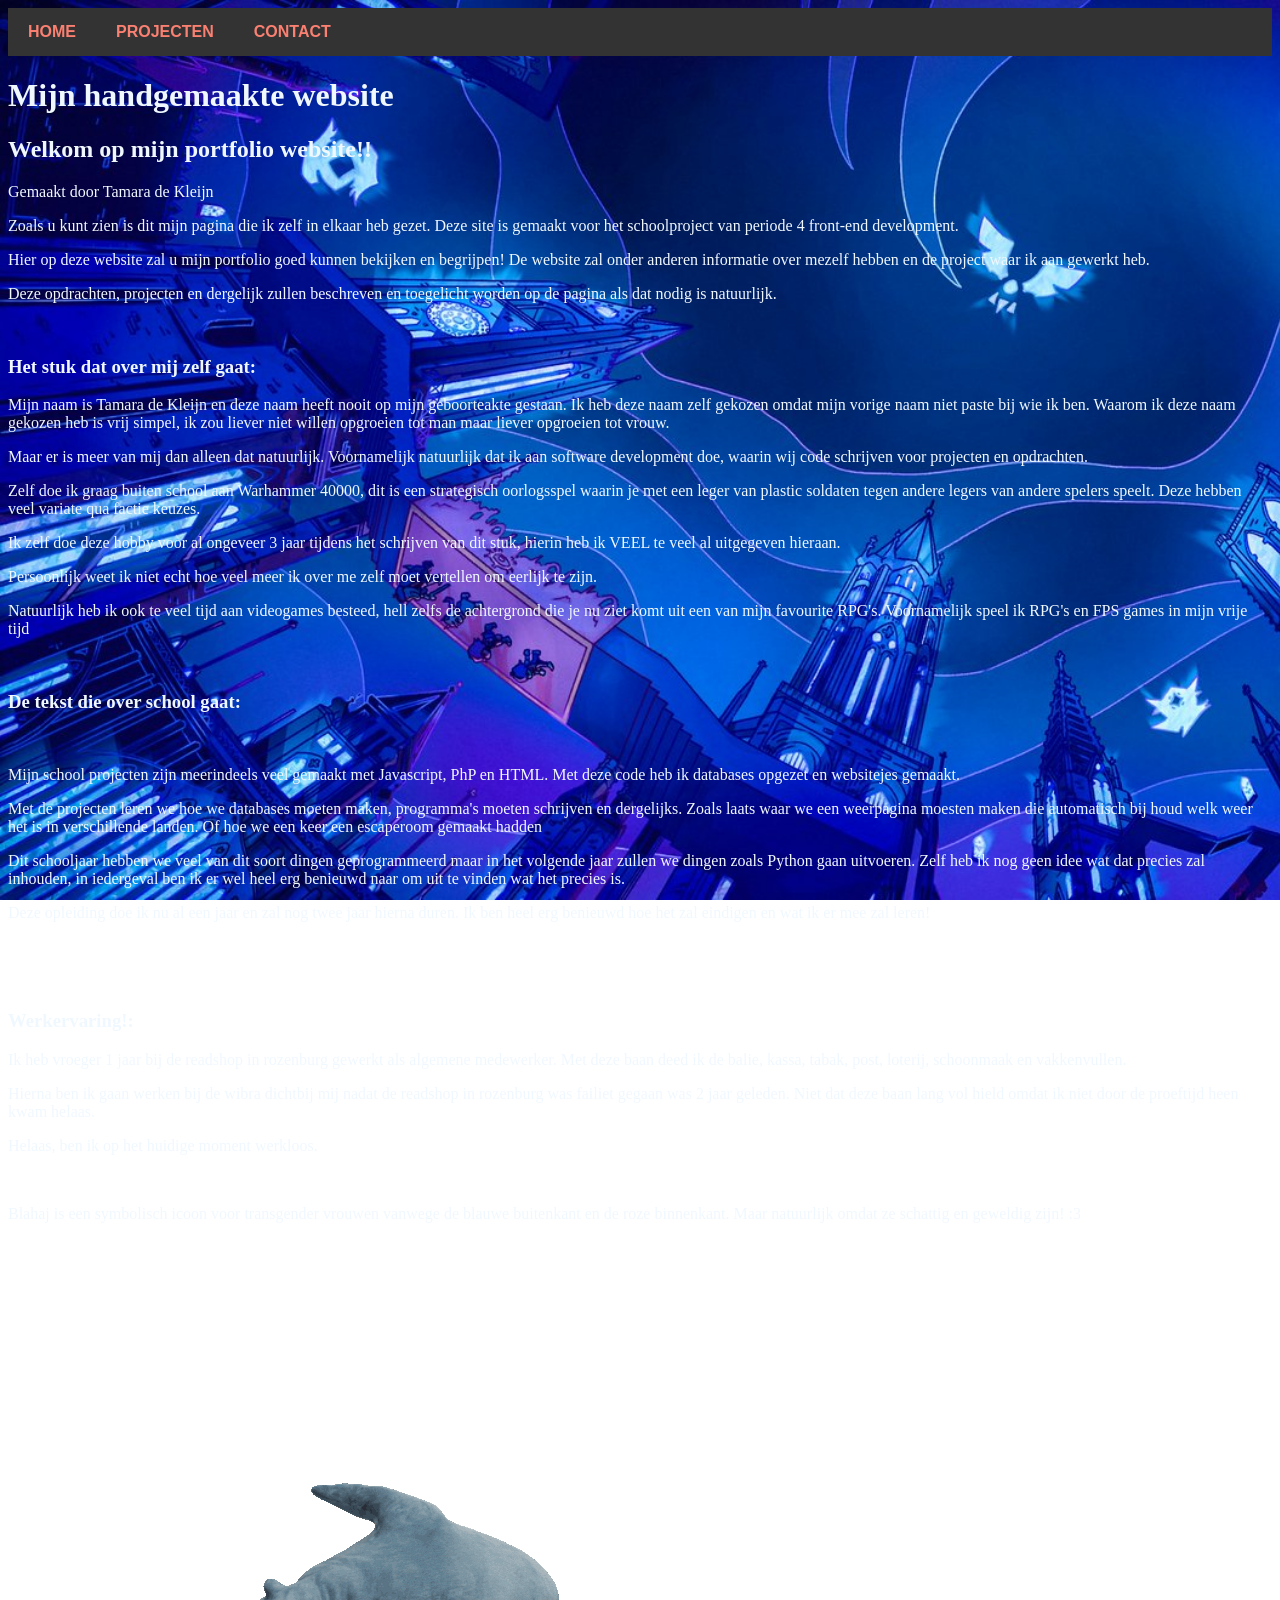
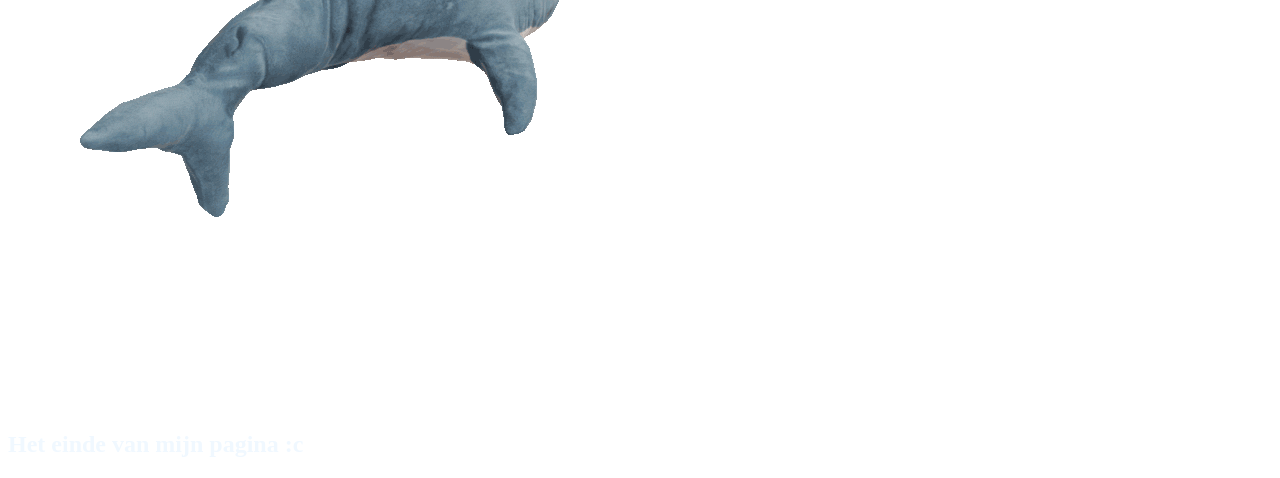
<file: Front-end/index.html>
<!DOCTYPE html>
<html lang="nl">
<head>
    <meta charset="UTF-8">
    <meta name="viewport" content="width=device-width, initial-scale=1.0">
    <title>Hamburger Menu</title>
    <link rel="stylesheet" href="style.css">
</head>
<body>
    <nav>
        <input type="checkbox" id="menu-toggle">
        <label for="menu-toggle"></label>
        <ul>
            <li><a href="index.html">Home</a></li>
            <li><a href="Projecten.html">Projecten</a></li>
            
            <li><a href="Contact.html">Contact</a></li>
        </ul>
    </nav>


    <header>
        <h1>Mijn handgemaakte website</h1>
    </header>

    <article><h2>Welkom op mijn portfolio website!!</h2>
        <p>Gemaakt door Tamara de Kleijn</p>
    </article>

    <main><p>Zoals u kunt zien is dit mijn pagina die ik zelf in elkaar heb gezet. Deze site is gemaakt voor het schoolproject van periode 4 front-end development.</p>
        <p>Hier op deze website zal u mijn portfolio goed kunnen bekijken en begrijpen! De website zal onder anderen informatie over mezelf hebben en de project waar ik aan gewerkt heb.</p>
        <p>Deze opdrachten, projecten en dergelijk zullen beschreven en toegelicht worden op de pagina als dat nodig is natuurlijk.</p>
        
    <br><h3>Het stuk dat over mij zelf gaat:</h3>
    <p>Mijn naam is Tamara de Kleijn en deze naam heeft nooit op mijn geboorteakte gestaan. Ik heb deze naam zelf gekozen omdat mijn vorige naam niet paste bij wie ik ben.
        Waarom ik deze naam gekozen heb is vrij simpel, ik zou liever niet willen opgroeien tot man maar liever opgroeien tot vrouw. </p>
        <p>Maar er is meer van mij dan alleen dat natuurlijk. Voornamelijk natuurlijk dat ik aan software development doe, waarin wij code schrijven voor projecten en opdrachten.</p>
        <p>Zelf doe ik graag buiten school aan Warhammer 40000, dit is een strategisch oorlogsspel waarin je met een leger van plastic soldaten tegen andere legers van andere spelers speelt. Deze hebben veel variate qua factie keuzes.</p>
        <p>Ik zelf doe deze hobby voor al ongeveer 3 jaar tijdens het schrijven van dit stuk, hierin heb ik VEEL te veel al uitgegeven hieraan.</p>
        <p>Persoonlijk weet ik niet echt hoe veel meer ik over me zelf moet vertellen om eerlijk te zijn.</p>
        <p>Natuurlijk heb ik ook te veel tijd aan videogames besteed, hell zelfs de achtergrond die je nu ziet komt uit een van mijn favourite RPG's. Voornamelijk speel ik RPG's en FPS games in mijn vrije tijd</p>
        
<br>
        <h3>De tekst die over school gaat:</h3>
        <br><p>Mijn school projecten zijn meerindeels veel gemaakt met Javascript, PhP en HTML. Met deze code heb ik databases opgezet en websitejes gemaakt.</p>
        <p>Met de projecten leren we hoe we databases moeten maken, programma's moeten schrijven en dergelijks. Zoals laats waar we een weerpagina moesten maken die automatisch bij houd welk weer het is in verschillende landen. Of hoe we een keer een escaperoom gemaakt hadden</p>
        <p>Dit schooljaar hebben we veel van dit soort dingen geprogrammeerd maar in het volgende jaar zullen we dingen zoals Python gaan uitvoeren. Zelf heb ik nog geen idee wat dat precies zal inhouden, in iedergeval ben ik er wel heel erg benieuwd naar om uit te vinden wat het precies is.</p>
        <p>Deze opleiding doe ik nu al een jaar en zal nog twee jaar hierna duren. Ik ben heel erg benieuwd hoe het zal eindigen en wat ik er mee zal leren!</p>



        <br><br><br><h3>Werkervaring!:</h3>
        <p>Ik heb vroeger 1 jaar bij de readshop in rozenburg gewerkt als algemene medewerker. Met deze baan deed ik de balie, kassa, tabak, post, loterij, schoonmaak en vakkenvullen. </p>
        <p>Hierna ben ik gaan werken bij de wibra dichtbij mij nadat de readshop in rozenburg was failiet gegaan was 2 jaar geleden. Niet dat deze baan lang vol hield omdat ik niet door de proeftijd heen kwam helaas.</p>
        <p>Helaas, ben ik op het huidige moment werkloos.</p>
    </main>




    <br><p>Blahaj is een symbolisch icoon voor transgender vrouwen vanwege de blauwe buitenkant en de roze binnenkant. Maar natuurlijk omdat ze schattig en geweldig zijn! :3</p>
    


<img src="img/lara-hughes-blahaj-spin-compressed.gif" alt="Blahaj" name="Blahaj">


    <footer>
        <h2>Het einde van mijn pagina :c</h2>

    </footer>
</body>
</html>
</file>
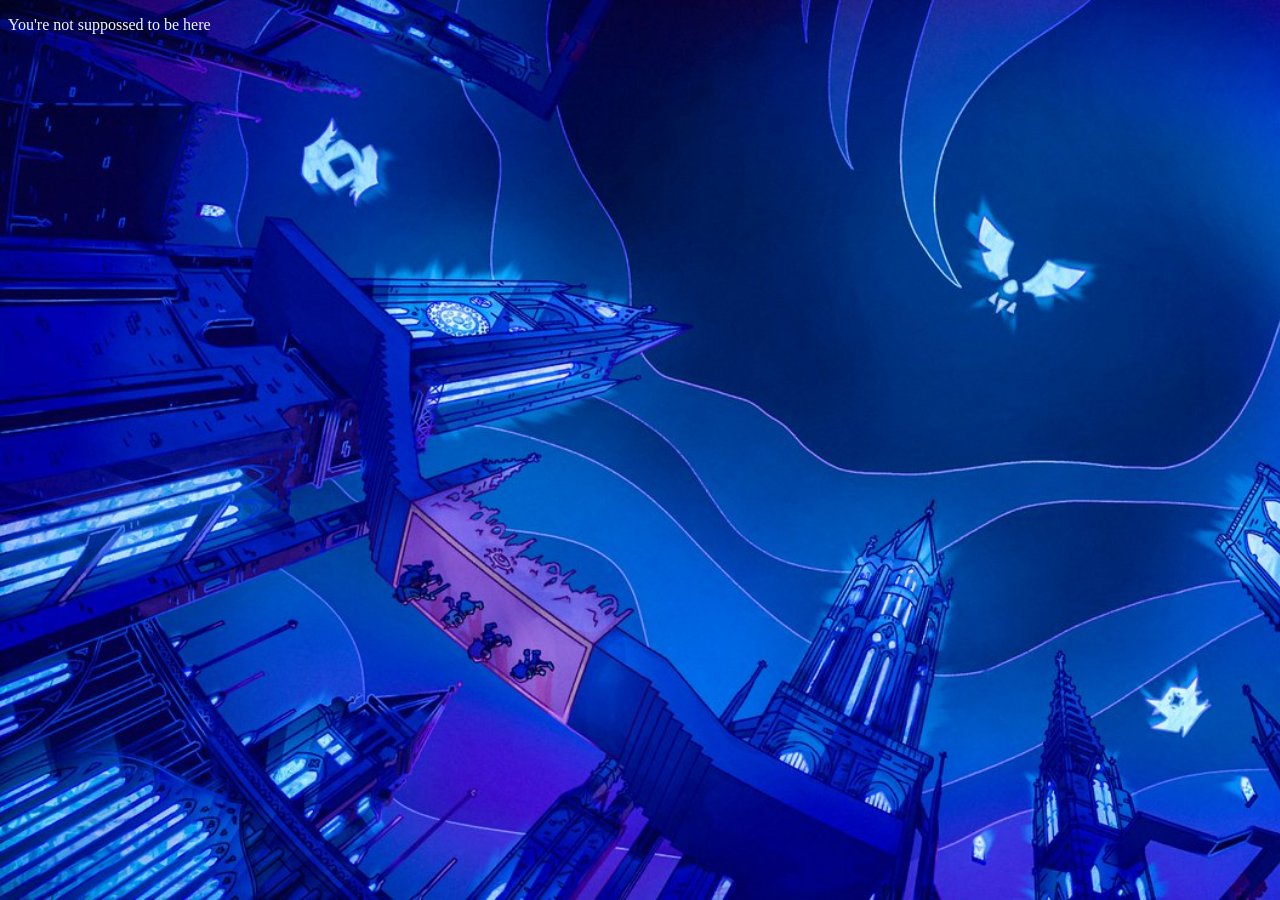
<file: Front-end/404pagina.html>
<!DOCTYPE html>
<html lang="en">
<head>
    <meta charset="UTF-8">
    <meta name="viewport" content="width=device-width, initial-scale=1.0">
    <link rel="stylesheet" href="style.css">
    <title>Document</title>
</head>
<body>
    <p>You're not suppossed to be here</p>
</body>
</html>
</file>
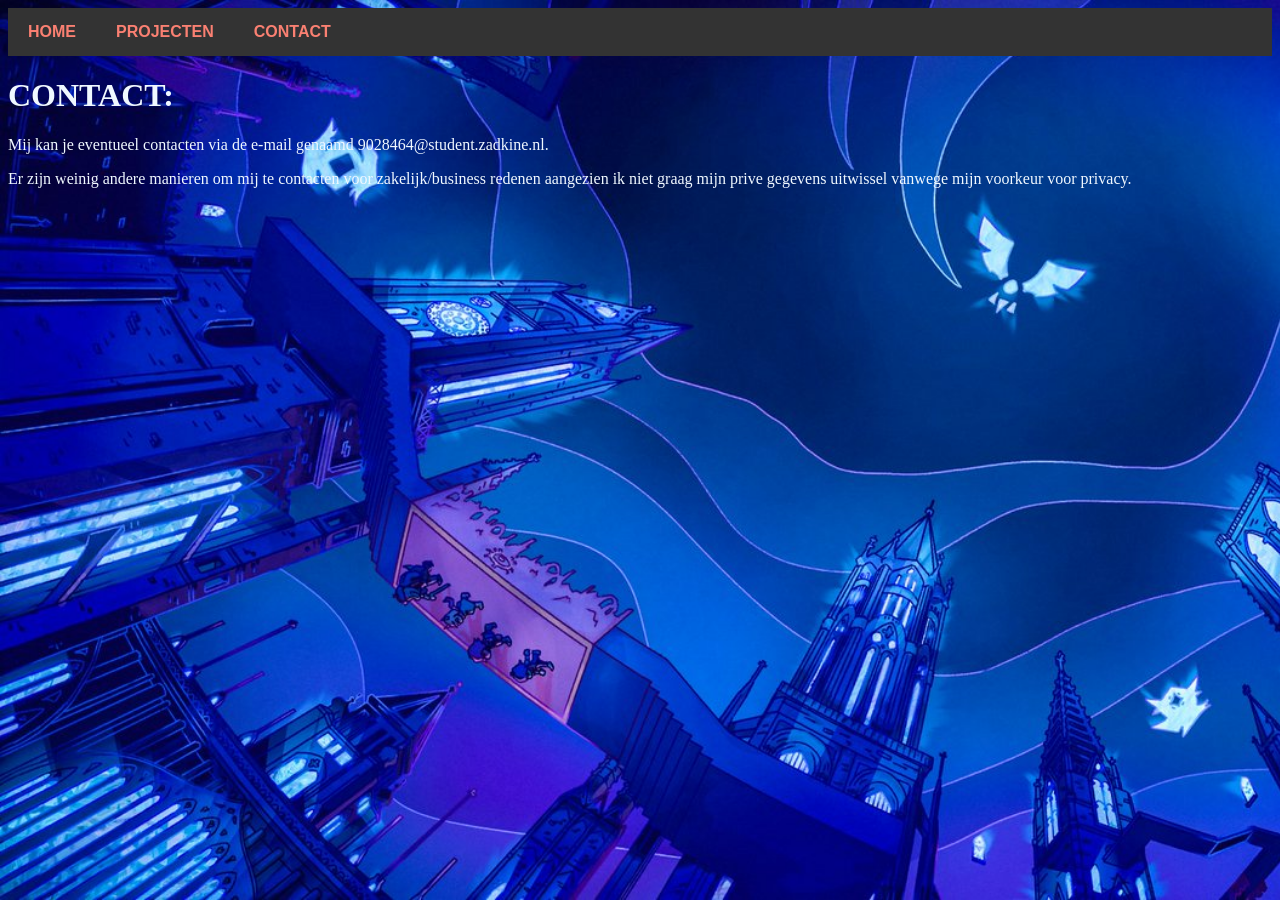
<file: Front-end/Contact.html>
<!DOCTYPE html>
<html lang="en">
<head>
    <meta charset="UTF-8">
    <meta name="viewport" content="width=device-width, initial-scale=1.0">
    <link rel="stylesheet" href="style.css">
    <title>Document</title>
</head>
<body>
    <nav>
        <input type="checkbox" id="menu-toggle">
        <label for="menu-toggle"></label>
        <ul>
            <li><a href="index.html">Home</a></li>
            <li><a href="Projecten.html">Projecten</a></li>
        
            <li><a href="Contact.html">Contact</a></li>
        </ul>
    </nav>

    <h1>CONTACT:</h1>
<p>Mij kan je eventueel contacten via de e-mail genaamd 9028464@student.zadkine.nl.</p><p>   Er zijn weinig andere manieren om mij te contacten voor zakelijk/business redenen aangezien ik niet graag mijn prive gegevens uitwissel vanwege mijn voorkeur voor privacy.</p>
</body>
</html>
</file>
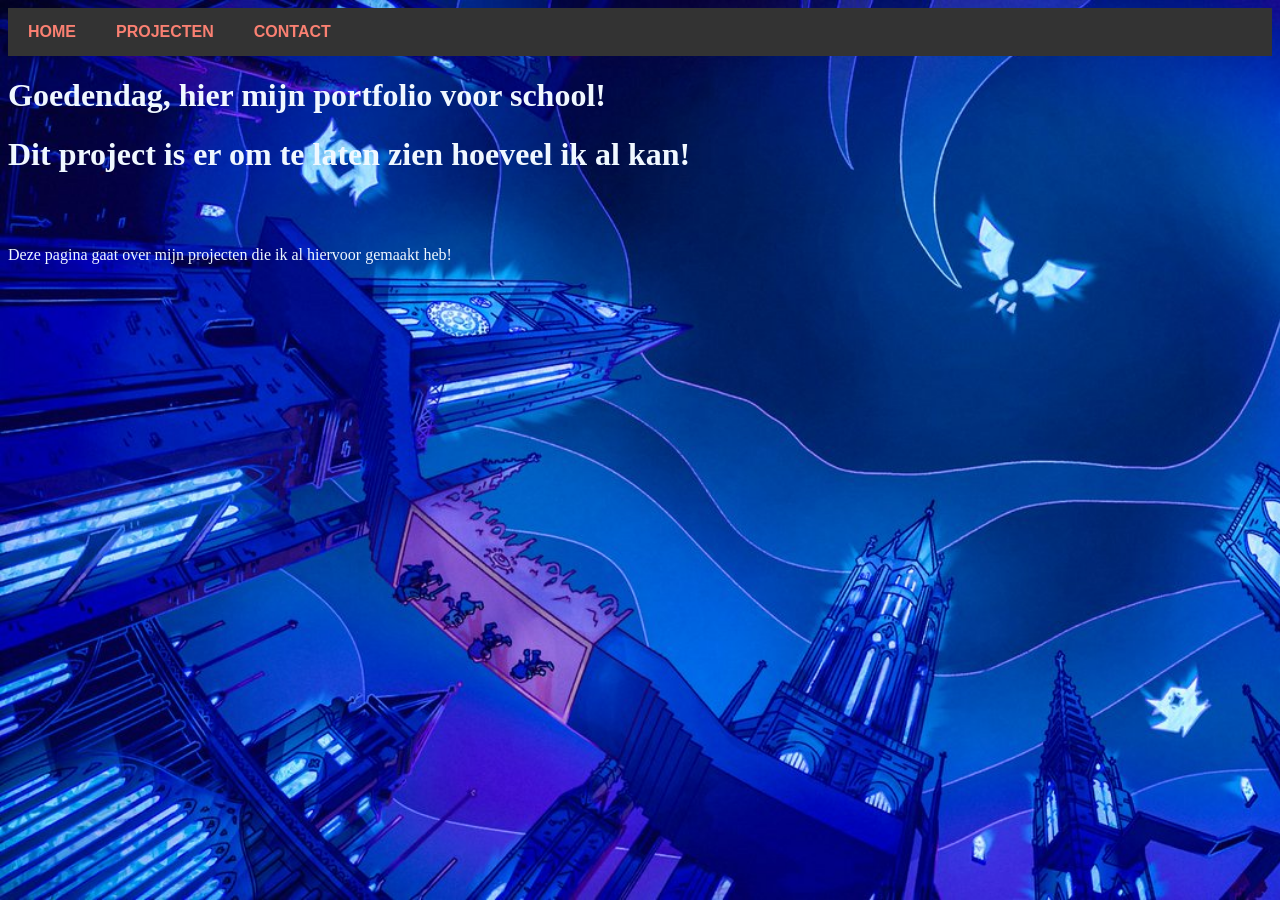
<file: Front-end/Projecten.html>
<!DOCTYPE html>
<html lang="en">
<head>
    <meta charset="UTF-8">
    <meta name="viewport" content="width=device-width, initial-scale=1.0">
    <link rel="stylesheet" href="style.css">
    <title>Document</title>
</head>
<body>
    <nav>
        <input type="checkbox" id="menu-toggle">
        <label for="menu-toggle"></label>
        <ul>
            <li><a href="index.html">Home</a></li>
            <li><a href="Projecten.html">Projecten</a></li>
           
            <li><a href="Contact.html">Contact</a></li>
        </ul>
    </nav>
    
    <h1>Goedendag, hier mijn portfolio voor school!</h1>
    <h1>Dit project is er om te laten zien hoeveel ik al kan!</h1> <br><br>

    <p>Deze pagina gaat over mijn projecten die ik al hiervoor gemaakt heb!</p>

    <br><p></p>
    




</body>
</html>
</file>
<file: Front-end/style.css>
nav {
    background: #333;
    font-family: Arial, sans-serif;
}

ul {
    list-style: none;
    margin: 0;
    padding: 0;
}

li {
    border-bottom: 1px solid #444;
}

p,h1,h2,h3{
 color: aliceblue;
}
a {
    color: white;
    text-decoration: none;
    padding: 15px 20px;
    display: block;
}

a:hover {
    background: #444;
}

/* Hamburger icon */
label {
    display: none;
    padding: 15px;
    cursor: pointer;
}

input[type="checkbox"] {
    display: none;
}


/* Desktop view */

/* oh my god I cant focus for shit, nothing is being made and Im terrified of being found out and being a fool */
@media (min-width: 768px) {
    ul {
     display: grid;
        display: flex;
    }
    
    li {
        border: none;
    }
}

/* Mobile view */
@media (max-width: 767px) {
    label {
        display: block;
        color: white;
    }

    ul {
        max-height: 0;
        overflow: hidden;
        transition: max-height 0.3s ease-in-out;
    }

    input:checked ~ ul {
        max-height: 500px; /* Hoog genoeg voor alle items */
    }

    /* Hamburger lijnen */
    label::before {
        content: "☰";
        font-size: 24px;
    }

    input:checked + label::before {
        content: "✕";
    }
}

@namespace url(https://github.com/Thomas0622?tab=repositories); 
@namespace svg url(http://www.w3.org/2000/svg); 

/* matches all XHTML <a> elements (since XHTML is the default namespace */
a {
  color: salmon;
  text-decoration: none;
  font-weight: bold;
}

/* matches all SVG <a> elements */
svg|a {
  fill: maroon;
  text-decoration: underline;
}

/* matches both XHTML and SVG <a> elements */
*|a {
  text-transform: uppercase;
}

@import{img:C:\Users\dekle\OneDrive - Zadkine\periode 3\Front-end\Mavic-Allroad-S-Carbon-Disc-Brake-Rear-Wheel.jpg}

body {
 background-image: url(img/Gz2zij-WUAAo59Q.jpg);
 background-repeat: no-repeat;
 
 background-size: cover;
 background-attachment:fixed;
 
}
</file>
